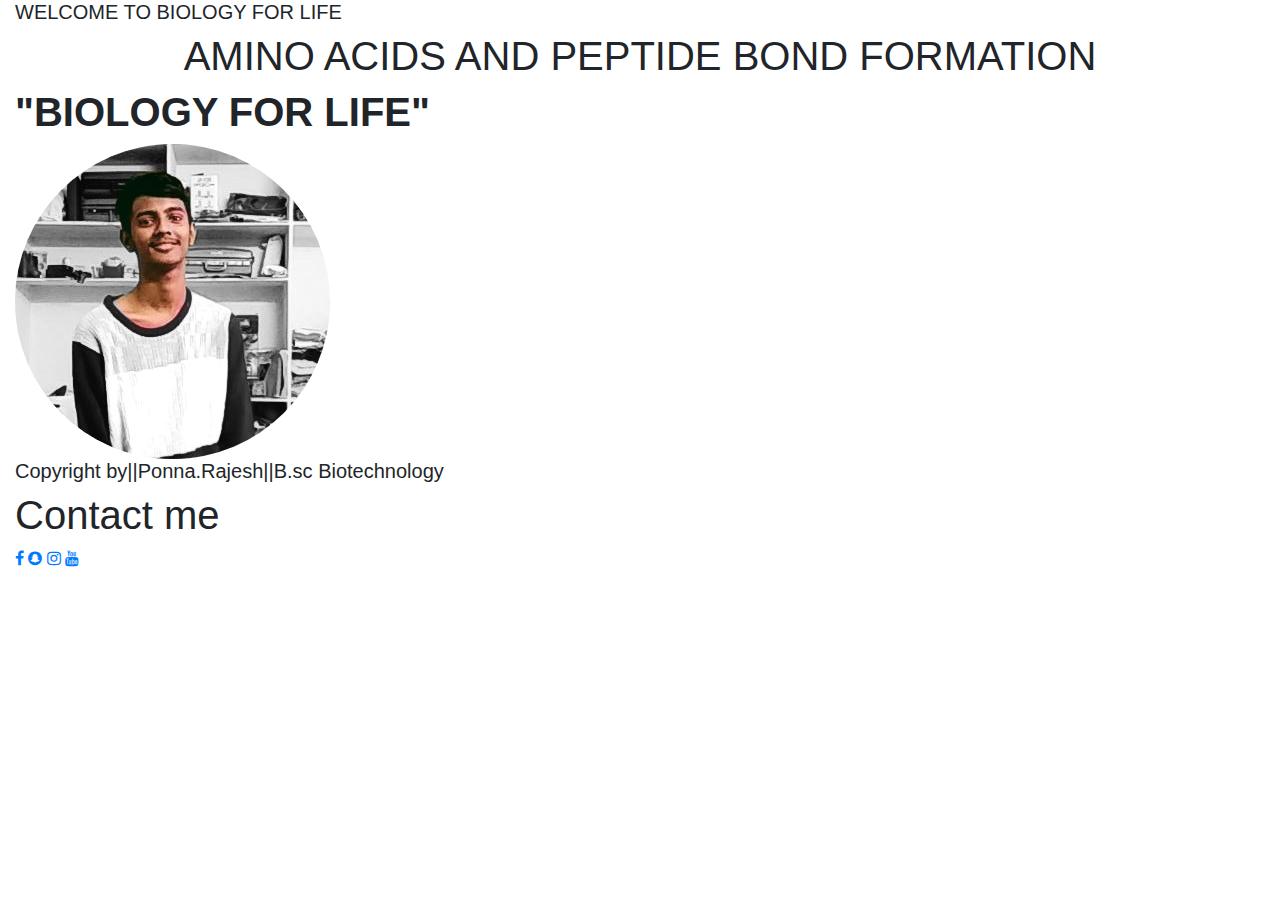
<file: rajesh.html>
<!DOCTYPE html>
<html lang="en">

   
    <head>
		<title>cell biology</title>
		<!-- favicon -->
		<link rel="icon" href="favicon.ico">
		<!-- google fonts -->
		<link href="https://fonts.googleapis.com/css2?family=Montserrat:wght@900&display=swap" rel="stylesheet">
		<link href="https://fonts.googleapis.com/css2?family=Cookie&display=swap" rel="stylesheet">
		<link href="https://fonts.googleapis.com/css2?family=Roboto+Slab:wght@500&display=swap" rel="stylesheet">
		<link href="https://fonts.googleapis.com/css2?family=Nixie+One&display=swap" rel="stylesheet">
		<!-- css bootstrap -->
		<link rel="stylesheet" href="https://stackpath.bootstrapcdn.com/bootstrap/4.5.2/css/bootstrap.min.css" integrity="sha384-JcKb8q3iqJ61gNV9KGb8thSsNjpSL0n8PARn9HuZOnIxN0hoP+VmmDGMN5t9UJ0Z" crossorigin="anonymous">

		<link rel="stylesheet" href="https://cdnjs.cloudflare.com/ajax/libs/font-awesome/4.7.0/css/font-awesome.min.css">
		<!-- cutmoszed css -->
		<link rel="stylesheet" type="text/css" href="styles.css">
	</head>

<body class="dddd">
 

</html>





			<!-- header animation -->
			<div class="col-sm-12 headani">
				<h5 id="bbbb" >WELCOME TO BIOLOGY FOR LIFE</h5>
			</div>

            <h1 align="center">AMINO ACIDS AND PEPTIDE BOND FORMATION</h1>


<footer class="col-sm-12" id="end">
				

    <h1 class="endh"><b>"BIOLOGY FOR LIFE"</b></h1>

    <img class="rajimg" src="rajesh.png">

    <h5 class="endnam">Copyright by||Ponna.Rajesh||B.sc Biotechnology</h5>

    <h1 class="endl">Contact me</h1>

    <div class="social-menu">
      
        <a href="https://www.facebook.com/profile.php?id=100009078320808" target="blank"><i class="fa fa-facebook"></i></a>
        <a href="https://accounts.snapchat.com/accounts/snapcodes" target="blank"><i class="fa fa-snapchat"></i></a>
        <a href="https://www.instagram.com/rajesh__0728/" target="blank"><i class="fa fa-instagram"></i></a>
        <a href="https://www.youtube.com/channel/UCMhT_zLr0XY83H66zB5674w?view_as=subscriber" target="blank"><i class="fa fa-youtube"></i></a>
      
</div>

</footer>
				

				
	
			
			<script src="https://code.jquery.com/jquery-3.5.1.slim.min.js" integrity="sha384-DfXdz2htPH0lsSSs5nCTpuj/zy4C+OGpamoFVy38MVBnE+IbbVYUew+OrCXaRkfj" crossorigin="anonymous"></script>
			<script src="https://cdn.jsdelivr.net/npm/popper.js@1.16.1/dist/umd/popper.min.js" integrity="sha384-9/reFTGAW83EW2RDu2S0VKaIzap3H66lZH81PoYlFhbGU+6BZp6G7niu735Sk7lN" crossorigin="anonymous"></script>
			<script src="https://stackpath.bootstrapcdn.com/bootstrap/4.5.2/js/bootstrap.min.js" integrity="sha384-B4gt1jrGC7Jh4AgTPSdUtOBvfO8shuf57BaghqFfPlYxofvL8/KUEfYiJOMMV+rV" crossorigin="anonymous"></script>
		</body>
	</html>




    
</body>
</html>
</file>
<file: styles.css>
#rajesh{
	background-color: #ff4b5c;
	color: #ffff;
	padding-bottom: 5px;
	padding-right: 15%;
}

.title{
	text-align: center;
	font-family:verdana;
	font-size: 2.8rem;
	padding-left: 15%;
	color: #ffff;
	text-transform: uppercase;
	text-shadow: 1px 1px 1px #919191,
				1px 2px 1px #919191,
				1px 3px 1px #919191,
				1px 4px 1px #919191,
				1px 5px 1px #919191,
				1px 6px 1px #919191,
				1px 18px 6px rgba(16,16,16,0.4),
				1px 22px 10px rgba(16,16,16,0.2);
				/*1px 25px 35px rgba(16,16,16,0.2),
				1px 30px 60px rgba(16,16,16,0.4);
				*/
}

h2{
	font-family: sans-serif;
	padding-left: 20px;
	font-size: rem;
}


h3{
	font-family: verdana;
	padding-top: 25px;
	padding-left: 25px;
}


.image{
	
		width: 250px;
		height: 250px;
		}

#raghava{
	background-color: #ffc93c;
	padding-top: 20px;
	padding-left: 20px;
}
.rh{
	padding-right: 20px;
}


}

.Explanation{
background-color: #ffc93c;

font-size:1.2rem;
}

.Expp{
	padding-left: 5%;
	padding-right: 15%;

}
.robert{
	height:250px; 
	width:250px;
}
</file>
